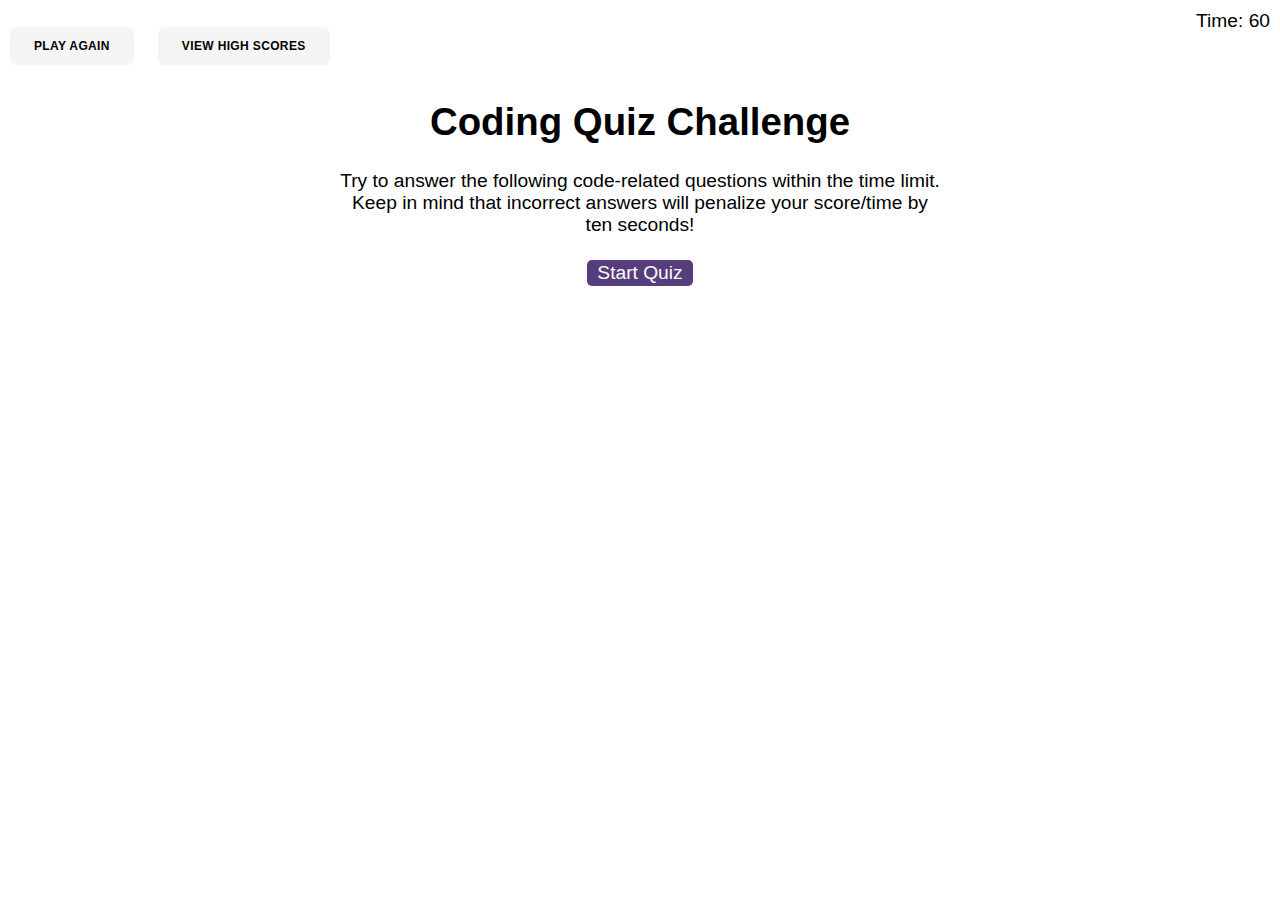
<file: index.html>
<!DOCTYPE html>
<html lang="en-gb">

<head>
  <meta charset="UTF-8" />
  <meta name="viewport" content="width=device-width, initial-scale=1.0" />
  <meta http-equiv="X-UA-Compatible" content="ie=edge" />
  <title>Coding Quiz</title>

  <link rel="stylesheet" href="./assets/styles/main.css" />
</head>

<body>
  <div class="scores">
    <a class="custom-btn" href="./index.html">Play Again</a>
    <a class="custom-btn" href="./highscores.html">View High scores</a>
  </div>

  <div class="timer">Time: <span id="time">0</span></div>

  <div class="wrapper">
    <div id="start-screen" class="start">
      <h1>Coding Quiz Challenge</h1>
      <p>
        Try to answer the following code-related questions within the time
        limit. Keep in mind that incorrect answers will penalize your
        score/time by ten seconds!
      </p>
      <button id="start">Start Quiz</button>
    </div>

    <div id="questions" class="hide">
      <h2 id="question-title"></h2>
      <div id="question-choices" class="choices"></div>
    </div>

    <div id="end-screen" class="hide">
      <h2>All done!</h2>
      <p>Your final score is <span id="final-score"></span>.</p>
      <p>
        Enter initials: <input type="text" id="initials" maxlength="3" />
        <button id="submit">Submit</button>
      </p>
      <p id="error" class="error hide">Please enter max 3 characters!</p>
    </div>

    <div id="feedback" class="feedback hide"></div>
  </div>

  <script src="./assets/js/questions.js"></script>
  <script src="./assets/js/logic.js"></script>
</body>

</html>
</file>
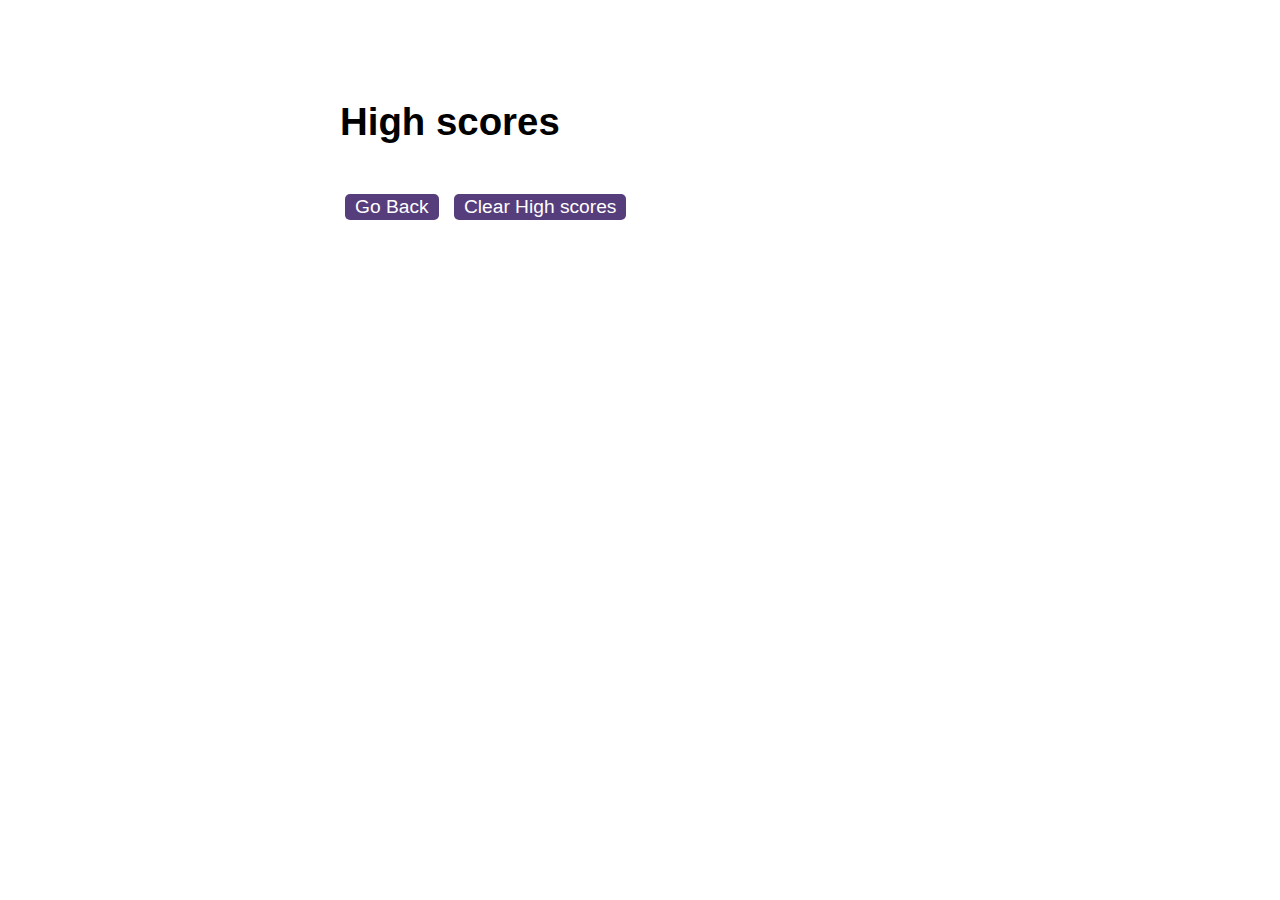
<file: highscores.html>
<!DOCTYPE html>
<html lang="en">

<head>
  <meta charset="UTF-8" />
  <meta name="viewport" content="width=device-width, initial-scale=1.0" />
  <meta http-equiv="X-UA-Compatible" content="ie=edge" />
  <title>High scores</title>

  <link rel="stylesheet" href="./assets/styles/main.css" />
</head>

<body>
  <div class="wrapper">
    <h1>High scores</h1>
    <ol id="highscores"></ol>

    <a href="./index.html"><button>Go Back</button></a>
    <button id="clear">Clear High scores</button>
  </div>

  <script src="./assets/js/scores.js"></script>
</body>

</html>
</file>
<file: assets/styles/main.css>
body {
  font-family: Arial;
  font-size: 120%;
}

a {
  color: #563d7c;
  text-decoration: none;
  transition: color 0.1s;
}

a:hover {
  color: #8570a5;
}

button {
  display: inline-block;
  margin: 5px;
  cursor: pointer;
  font-size: 100%;
  background-color: #563d7c;
  border-radius: 5px;
  padding: 2px 10px;
  color: white;
  border: 0;
  transition: background-color 0.1s;
}

button:hover {
  background-color: #8570a5;
}

.choices button {
  display: block;
}

input[type="text"] {
  font-size: 100%;
}

ol {
  padding-left: 0px;
  max-height: 400px;
  overflow: auto;
}

li {
  padding: 5px;
  list-style: decimal inside none;
}

li:nth-child(odd) {
  background-color: #f3edfc;
}

.wrapper {
  margin: 100px auto 0 auto;
  max-width: 600px;
}

.hide {
  display: none;
}

.start {
  text-align: center;
}

.scores {
  position: absolute;
  top: 10px;
  left: 10px;
}

.feedback {
  font-style: italic;
  font-size: 120%;
  margin-top: 20px;
  padding-top: 10px;
  color: gray;
  border-top: 2px solid #ccc;
}

.timer {
  position: absolute;
  top: 10px;
  right: 10px;
}

.scores {
  display: flex;
  gap: 24px;
  min-height: 72px;
  align-items: center;
}

.custom-btn {
  font-size: 12px;
  font-weight: 700;
  color: black;
  text-transform: uppercase;
  letter-spacing: 0.03em;
  background-color: rgba(0, 0, 0, 0.04);
  padding: 12px 24px;
  border-radius: 6px;
  transition: all 0.2s;
}

.custom-btn:hover {
    background-color: rgba(0, 0, 0, 0.08);
    color: black;
}

.error {
  font-weight: 400;
  font-size: 12px;
  line-height: 1.2;
  color: red;
}
</file>
